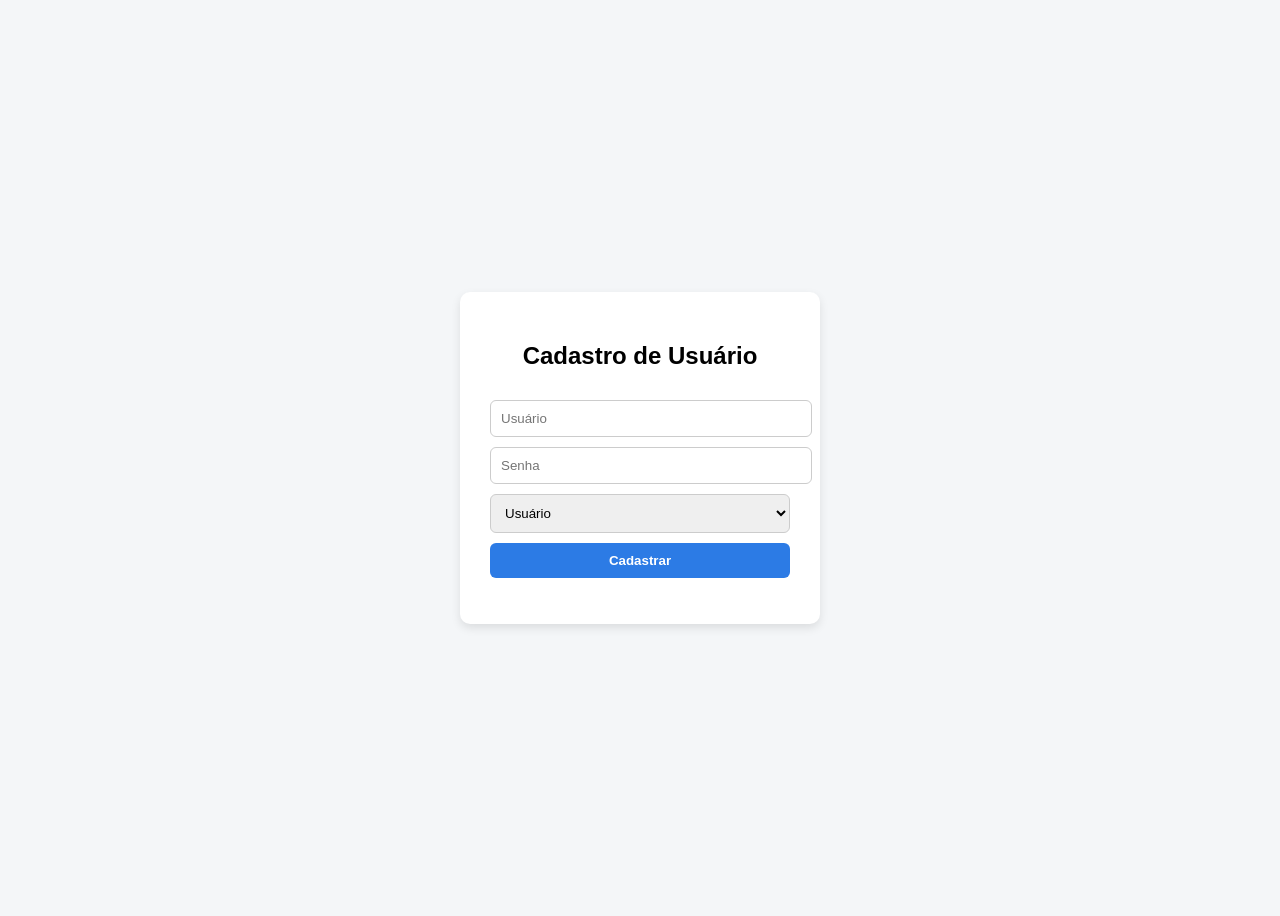
<file: target/classes/templates/cadastro.html>
<!DOCTYPE html>
<html lang="pt-BR">
<head>
    <meta charset="UTF-8">
    <title>Cadastro - Sistema de Estoque</title>

    <!-- ✅ em Spring Boot arquivos static NÃO usam ../ -->
    <link rel="stylesheet" href="../static/cadastro.css">
</head>

<body>

<div class="container">
    <h2>Cadastro de Usuário</h2>

    <form id="cadastroForm">

        <input
                type="text"
                id="username"
                placeholder="Usuário"
                required
        />

        <input
                type="password"
                id="password"
                placeholder="Senha"
                required
        />

        <select id="role">
            <option value="USER">Usuário</option>
            <option value="ADMIN">Administrador</option>
        </select>

        <button type="submit">Cadastrar</button>

        <p id="mensagem"></p>
    </form>
</div>

<!-- ✅ faltava fechar aspas -->
<script src="../static/cadastro.js"></script>

</body>
</html>
</file>
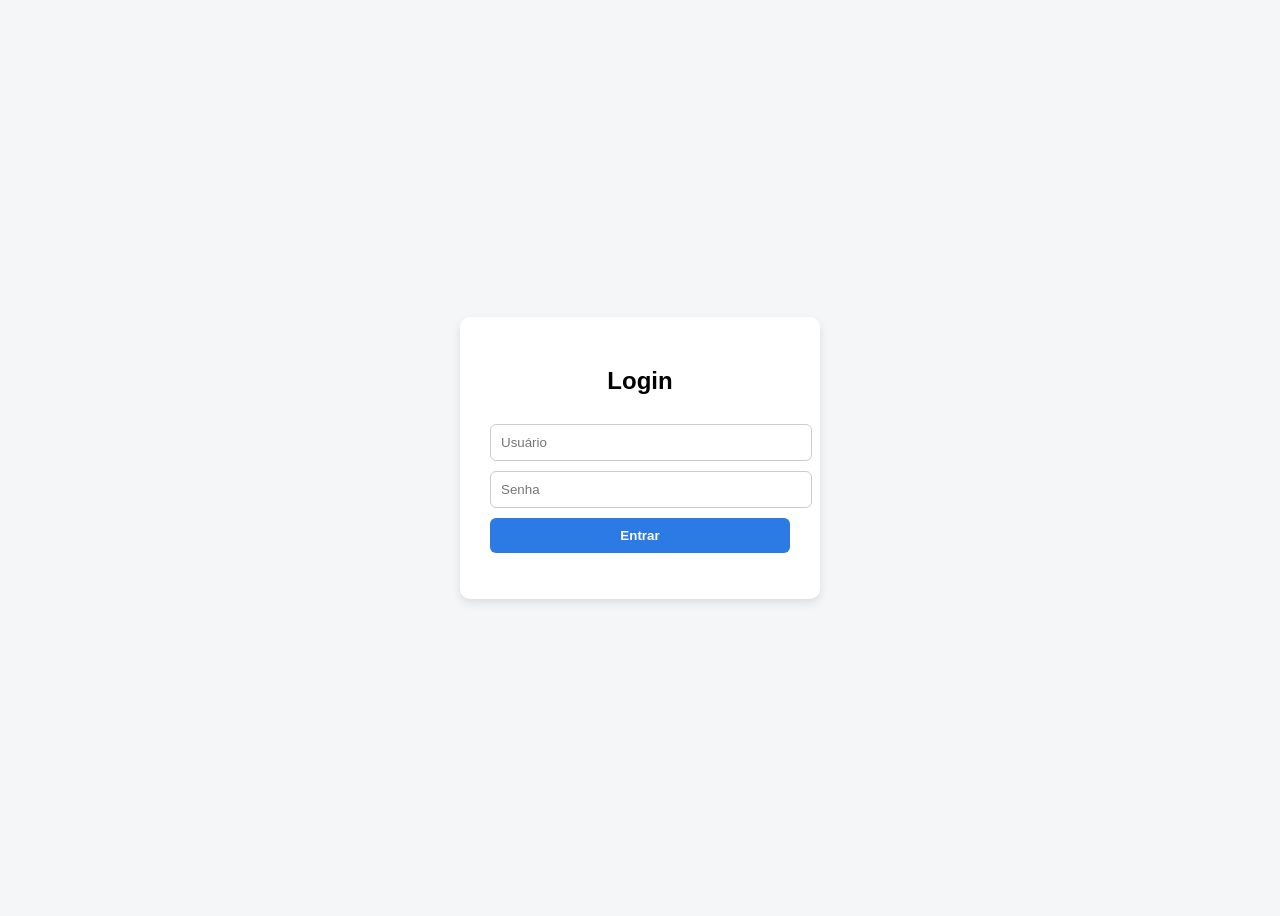
<file: target/classes/templates/login.html>
<!DOCTYPE html>
<html lang="pt-BR">
<head>
    <meta charset="UTF-8">
    <title>Login - Sistema de Estoque</title>


    <link rel="stylesheet" href="../static/cadastro.css">

</head>
<body>

<div class="container">
    <h2>Login</h2>

    <form id="loginForm">

        <input
                type="text"
                id="username"
                placeholder="Usuário"
                required
        />

        <input
                type="password"
                id="password"
                placeholder="Senha"
                required
        />

        <button type="submit">Entrar</button>

        <p id="mensagem"></p>

    </form>
</div>




<script src="../static/login.js"></script>


</body>
</html>
</file>
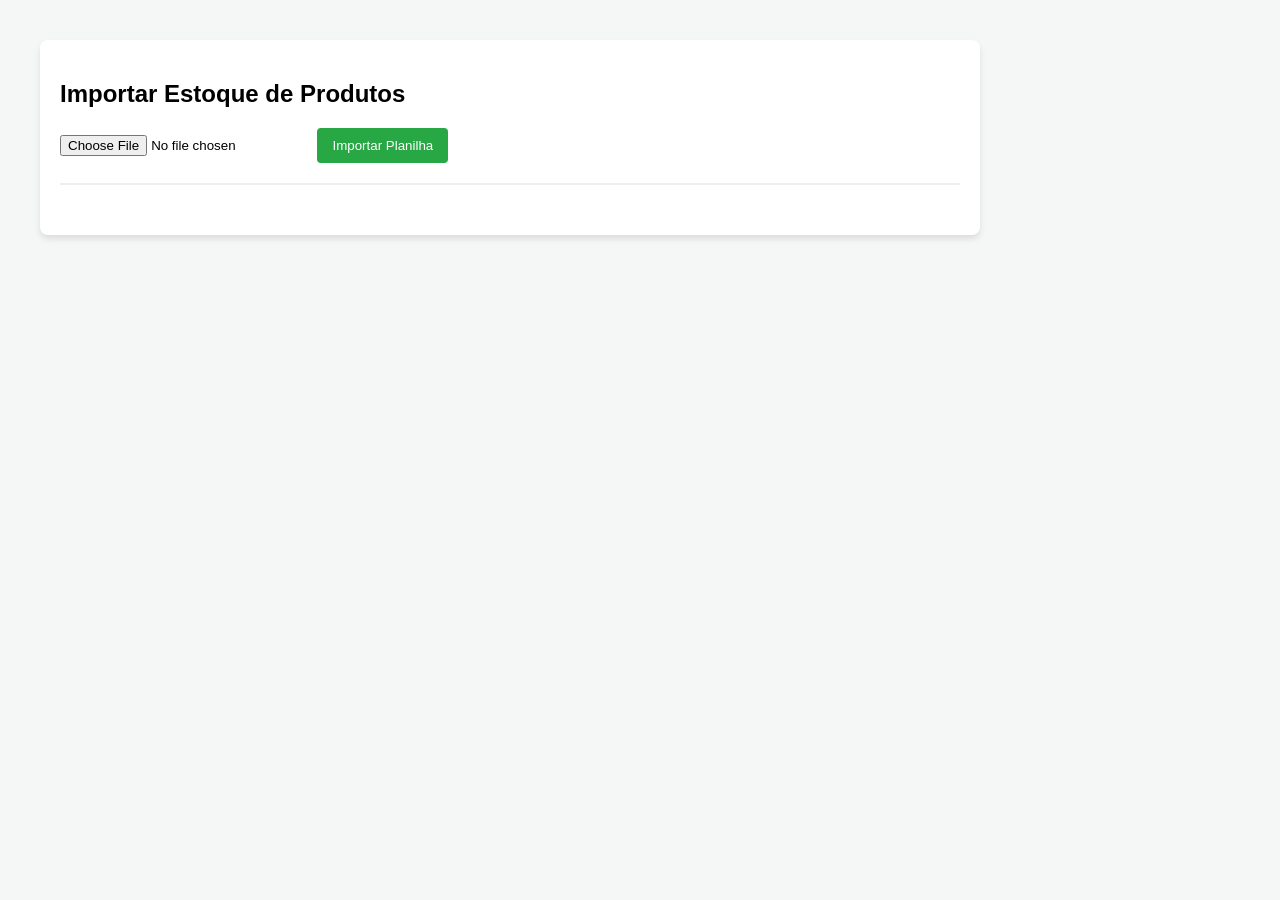
<file: src/main/resources/templates/importarPlanilha.html>
<!DOCTYPE html>
<html lang="pt-BR">
<head>
    <meta charset="UTF-8">
    <meta name="viewport" content="width=device-width, initial-scale=1.0">
    <title>Importador de Planilhas</title>
    <style>
        body {
            font-family: Arial, sans-serif;
            margin: 40px;
            background-color: #f4f7f6;
        }
        .container {
            max-width: 900px;
            background: white;
            padding: 20px;
            border-radius: 8px;
            box-shadow: 0 4px 6px rgba(0,0,0,0.1);
        }
        .upload-section {
            margin-bottom: 30px;
            padding-bottom: 20px;
            border-bottom: 2px solid #eee;
        }
        button {
            padding: 10px 15px;
            background-color: #28a745;
            color: white;
            border: none;
            border-radius: 4px;
            cursor: pointer;
        }
        button:hover {
            background-color: #218838;
        }
        /* Estilização da Tabela de Dados */
        table {
            width: 100%;
            border-collapse: collapse;
            margin-top: 20px;
            display: none; /* Fica escondida até ter dados */
        }
        th, td {
            border: 1px solid #ddd;
            padding: 12px;
            text-align: left;
        }
        th {
            background-color: #007bff;
            color: white;
        }
        tr:nth-child(even) {
            background-color: #f9f9f9;
        }
    </style>
</head>
<body>

<div class="container">
    <h2>Importar Estoque de Produtos</h2>
    
    <div class="upload-section">
        <input type="file" id="seu-input-de-arquivo" accept=".xlsx, .xls, .csv">
        <button id="seu-botao-importar" type="button">Importar Planilha</button>
    </div>

    <table id="tabela-produtos">
        <thead>
            <tr>
                <th>Código</th>
                <th>Descrição</th>
                <th>Quantidade</th>
                <th>Valor Unitário</th>
            </tr>
        </thead>
        <tbody id="corpo-tabela">
            </tbody>
    </table>
</div>

<script>
// Função que envia o arquivo para o Java
async function enviarPlanilha(arquivo) {
    const formData = new FormData();
    formData.append('arquivo', arquivo); 
    formData.append('file', arquivo); 

    const response = await fetch('http://localhost:8080/api/planilha/importar', {
        method: 'POST',
        body: formData
    });

    if (!response.ok) {
    const textoErro = await response.text();
    console.error("Status:", response.status);
    console.error("Resposta:", textoErro);

    throw new Error(
        `Erro ${response.status}: ${textoErro}`
    );
}

    return await response.json(); // Retorna a lista de produtos vinda do Java
}

// Função responsável por desenhar as linhas na tabela da tela
function exibirDadosNaTela(produtos) {
    const tabela = document.getElementById('tabela-produtos');
    const corpoTabela = document.getElementById('corpo-tabela');
    
    // Limpa dados de importações anteriores
    corpoTabela.innerHTML = '';

    if (produtos.length === 0) {
        alert("Nenhum produto foi processado.");
        return;
    }

    // Percorre a lista de produtos recebida do Java
    produtos.forEach(produto => {
        // Cria uma nova linha (tr)
        const linha = document.createElement('tr');

        // Formata o valor para o padrão de moeda do Brasil
        const valorFormatado = produto.valor ? produto.valor.toLocaleString('pt-BR', { style: 'currency', currency: 'BRL' }) : 'R$ 0,00';

        // Preenche as colunas (td)
        linha.innerHTML = `
            <td>${produto.codigo || '-'}</td>
            <td>${produto.descricao || '-'}</td>
            <td>${produto.quantidade || 0}</td>
            <td>${valorFormatado}</td>
        `;

        // Adiciona a linha dentro do corpo da tabela
        corpoTabela.appendChild(linha);
    });

    // Torna a tabela visível na tela
    tabela.style.display = 'table';
}

document.addEventListener('DOMContentLoaded', () => {
    const botao = document.getElementById('seu-botao-importar');
    const fileInput = document.getElementById('seu-input-de-arquivo'); 

    if (!botao || !fileInput) {
        console.error("Erro: Elementos HTML não encontrados.");
        return;
    }

    botao.addEventListener('click', async () => {
        if (!fileInput.files || fileInput.files.length === 0) {
            alert("Por favor, selecione um arquivo antes de enviar.");
            return;
        }

        try {
            // 1. Envia ao backend e aguarda o JSON de resposta
            const produtos = await enviarPlanilha(fileInput.files[0]);
            console.log("Produtos recebidos do Java:", produtos);
            
            // 2. CHAMA A FUNÇÃO PARA EXIBIR NA TELA
            exibirDadosNaTela(produtos);
            
            alert("Planilha processada e exibida com sucesso!");
        } catch (error) {
            console.error("Erro capturado:", error);
            alert("Erro no servidor: " + error.message);
        }
    });
});
</script>

</body>
</html>
</file>
<file: target/classes/static/cadastro.css>
body {
    font-family: Arial, sans-serif;
    background: #f4f6f8;
    display: flex;
    justify-content: center;
    align-items: center;
    height: 100vh;
}

.container {
    background: white;
    padding: 30px;
    border-radius: 10px;
    width: 300px;
    box-shadow: 0 4px 10px rgba(0,0,0,0.1);
}

h2 {
    text-align: center;
}

input, select, button {
    width: 100%;
    padding: 10px;
    margin-top: 10px;
    border-radius: 6px;
    border: 1px solid #ccc;
}

button {
    background: #2c7be5;
    color: white;
    border: none;
    cursor: pointer;
    font-weight: bold;
}

button:hover {
    background: #1a68d1;
}

#mensagem {
    margin-top: 10px;
    text-align: center;
    font-weight: bold;
}
</file>
